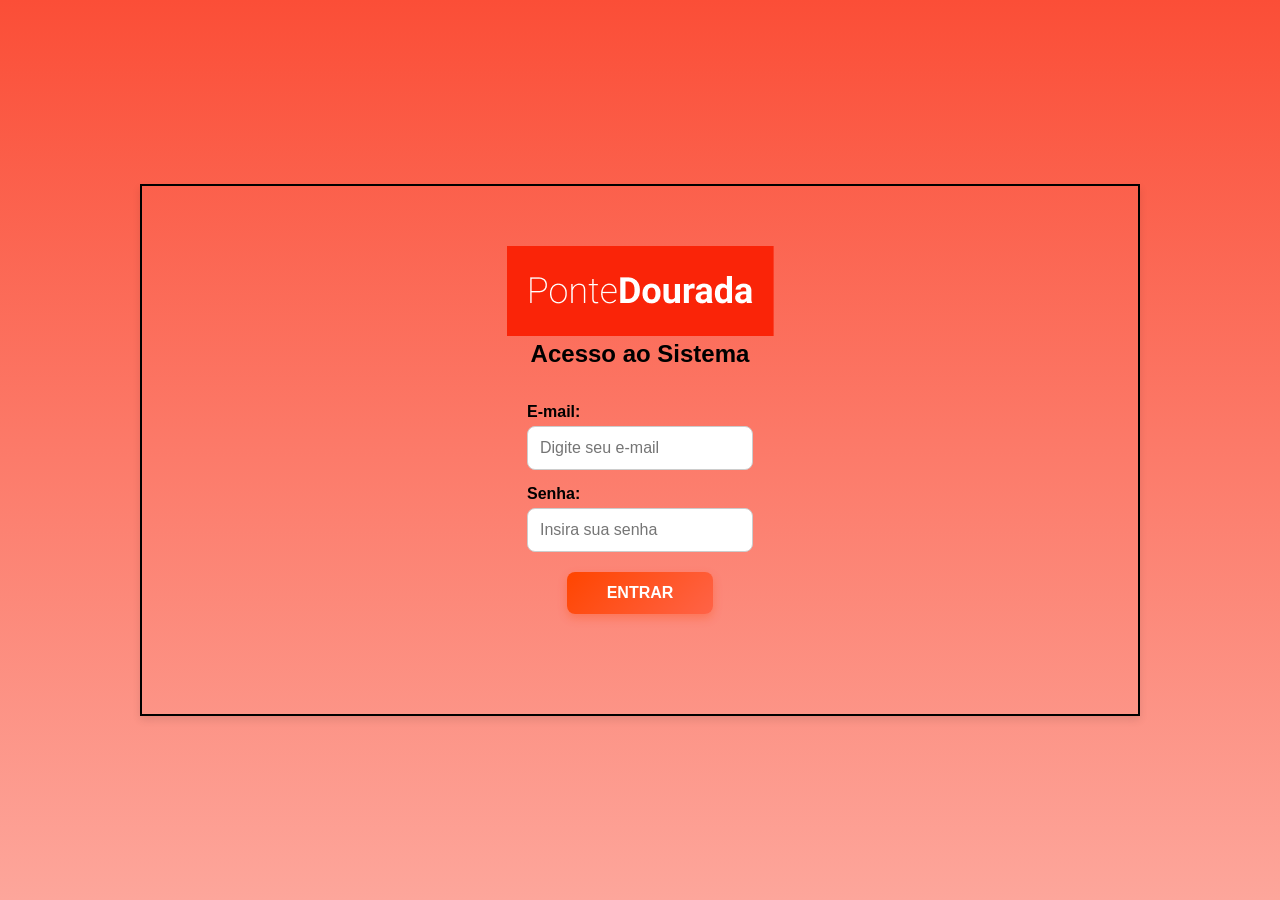
<file: Index.html>
<!DOCTYPE html>
<html lang="pt-BR">

<head>
    <meta charset="UTF-8">
    <meta name="viewport" content="width=device-width, initial-scale=1.0">
    <title>Login - Ponte Dourada</title>
    <link rel="stylesheet" href="style.css">
    <script src="scripts.js" defer></script>
</head>

<body><div class="window-container">
        <div class="content">
            <div class="logo-box">
                
            </div>
    <div class="content">
        <div class="logo-box">
            <img src="guiaDeEstilos/logo-fundo-laranja.png" alt="Logo Ponte Dourada" class="logo-img">
        </div>

        <div class="login-container">
            <h2 class="login-title">Acesso ao Sistema</h2>

            <form class="login-form">
                <div class="form-group">
                    <label for="email">E-mail:</label>
                    <input type="text" id="email" name="email" placeholder="Digite seu e-mail">
                </div>

                <div class="form-group">
                    <label for="senha">Senha:</label>
                    <input type="password" id="senha" name="senha" placeholder="Insira sua senha">
                </div>

                <input type="button" value="Entrar" id="login" class="btn-login" onclick="logar()">
            </form>
        </div>
    </div>
    </div>

</body>

</html>
</file>
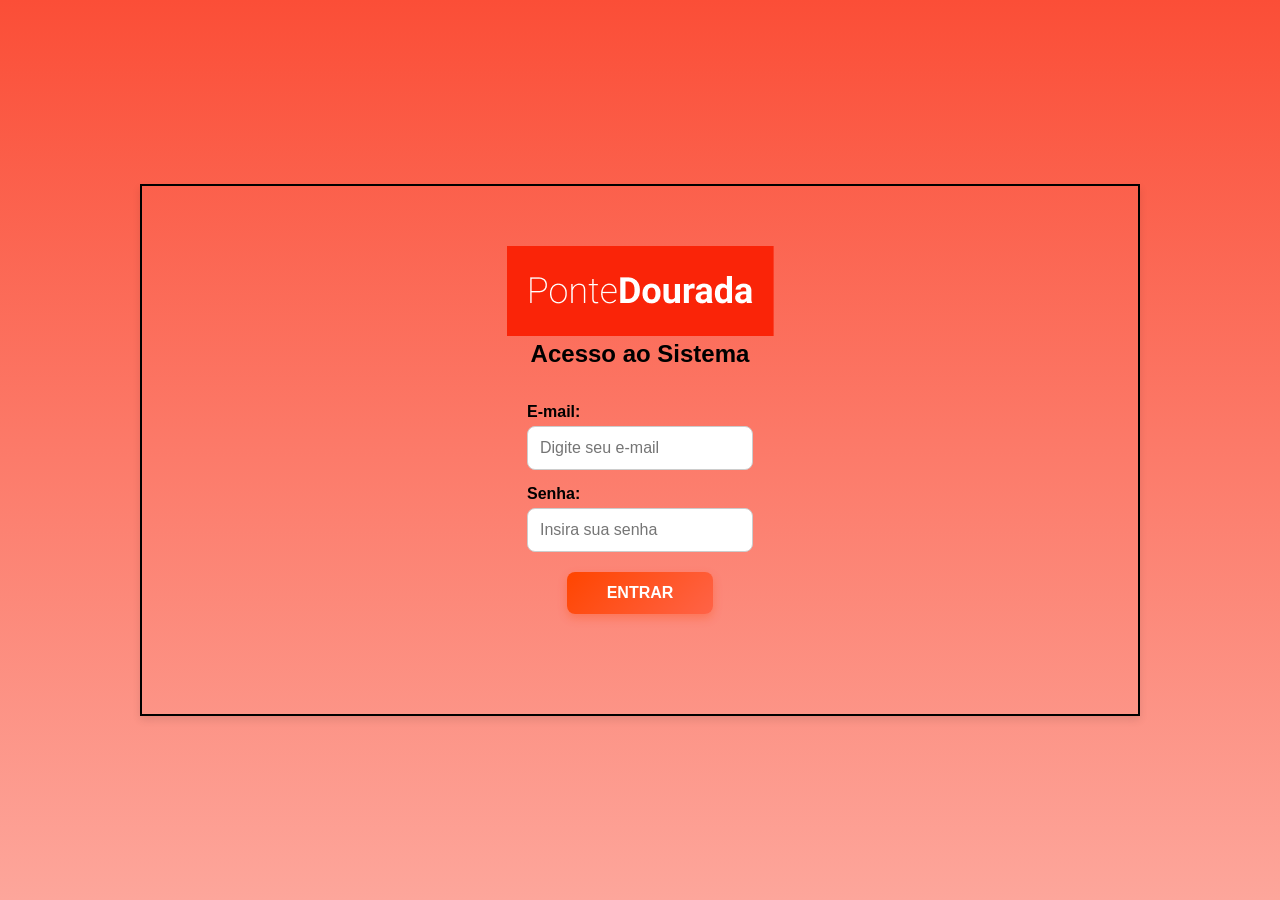
<file: index.html>
<!DOCTYPE html>
<html lang="pt-BR">

<head>
    <meta charset="UTF-8">
    <meta name="viewport" content="width=device-width, initial-scale=1.0">
    <title>Login - Ponte Dourada</title>
    <link rel="stylesheet" href="style.css">
    <script src="scripts.js" defer></script>
</head>

<body><div class="window-container">
        <div class="content">
            <div class="logo-box">
                
            </div>
    <div class="content">
        <div class="logo-box">
            <img src="guiaDeEstilos/logo-fundo-laranja.png" alt="Logo Ponte Dourada" class="logo-img">
        </div>

        <div class="login-container">
            <h2 class="login-title">Acesso ao Sistema</h2>

            <form class="login-form">
                <div class="form-group">
                    <label for="email">E-mail:</label>
                    <input type="text" id="email" name="email" placeholder="Digite seu e-mail">
                </div>

                <div class="form-group">
                    <label for="senha">Senha:</label>
                    <input type="password" id="senha" name="senha" placeholder="Insira sua senha">
                </div>

                <input type="button" value="Entrar" id="login" class="btn-login" onclick="logar()">
            </form>
        </div>
    </div>
    </div>

</body>

</html>
</file>
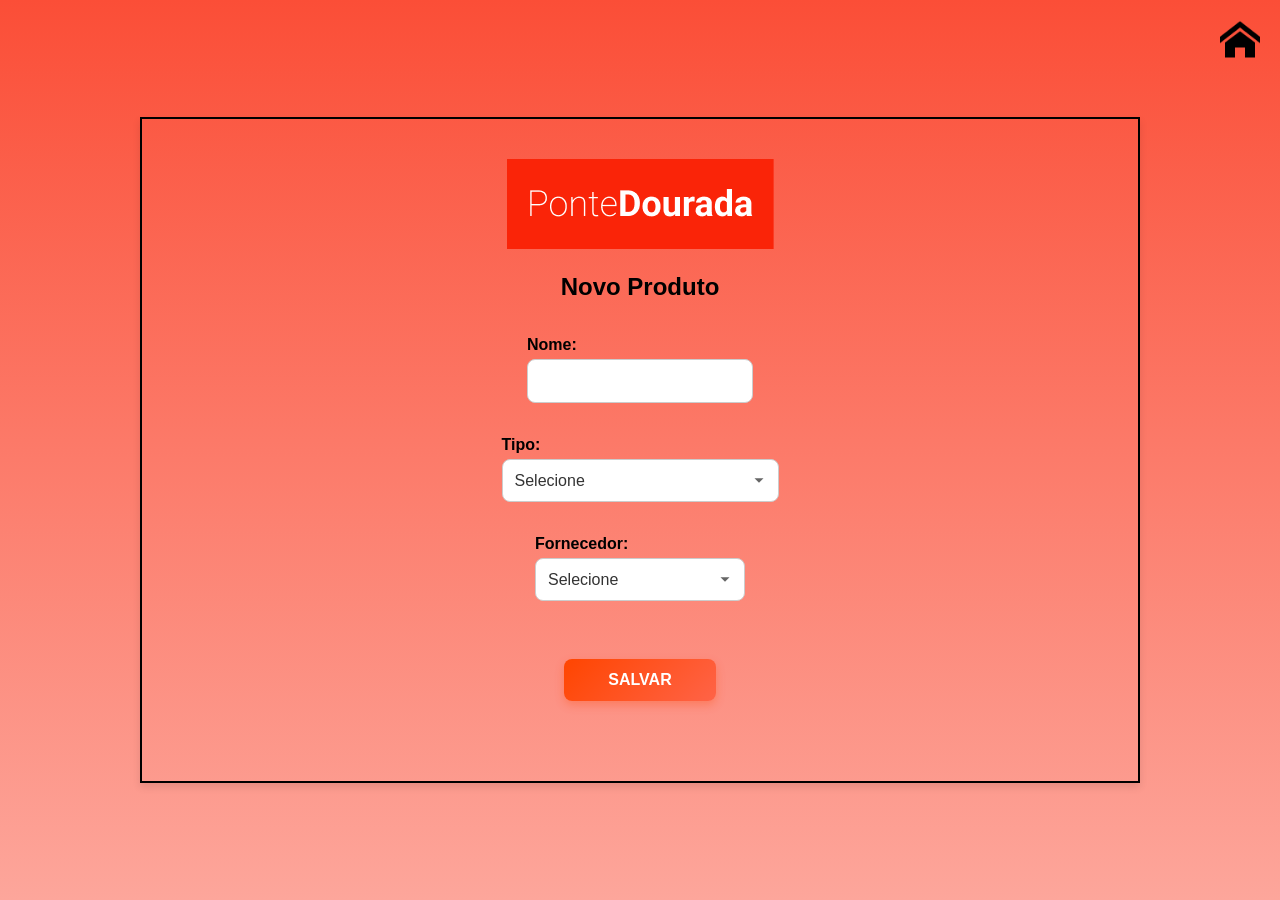
<file: produto.html>
<!DOCTYPE html>
<html lang="pt-BR">

<head>
    <title>Teste - Produtos</title>
    <link rel="stylesheet" href="style.css">
    <script src="scripts.js" defer></script>
</head>

<body>
    <a href="ponteDourada-pagInicial.html" class="btn-home" title="Voltar para a Página Inicial">
        <img src="guiaDeEstilos/001-home.png" alt="Home" class="icon-home">
    </a>
    <div class="window-container">
        <div class="content">
            <div class="logo-box">
                <img src="guiaDeEstilos/logo-fundo-laranja.png" alt="Logo Ponte Dourada" class="logo-img">
            </div>

            <div class="content">
                <div class="login-container">
                    <h2 class="login-title">Novo Produto</h2>

                    <form class="login-form">
                        <div class="form-group">
                            <label>Nome:</label>
                            <input type="text" size="20" id="nomeProduto">
                        </div><br>

                        <div class="form-group">
                            <label>Tipo:</label>
                            <select id="tipoProduto">
                                <option>Selecione</option>
                                <option>Engenharia (Obras, EPIs)</option>
                                <option>Medicina (Equipamentos, Insumos)</option>
                            </select>
                        </div><br>

                        <div class="form-group">
                            <label>Fornecedor:</label>
                            <select id="fornecedorProduto">
                                <option value="1">Selecione</option>
                                <option value="2">Construmax (Engenharia)</option>
                                <option value="3">MedTech (Medicina)</option>
                            </select>
                        </div><br>
                    </form>
                    <input type="button" value=" Salvar " class="btn-login" onclick="salvarProduto()">
                </div>
            </div>
        </div>
    </div>
</body>

</html>
</file>
<file: style.css>
/* style.css */
* {
    margin: 0;
    padding: 0;
    box-sizing: border-box;
    font-family: Arial, sans-serif;

}

body {
    display: flex;
    justify-content: center;
    align-items: center;
    min-height: 100vh;
    background-image: linear-gradient(#FB4E37, #FDA69B);
    ;
}


.window-container {
    width: 90%;
    max-width: 1000px;
    border: 2px solid #000;
    padding: 20px;
    box-shadow: 0 4px 8px rgba(0, 0, 0, 0.1);

}

.window-header {
    display: flex;
    justify-content: space-between;
    align-items: center;
    border-bottom: 2px solid #000;
    padding: 10px;
    font-weight: bold;
    font-size: 14px;
}

.close-btn {
    color: red;
    font-size: 18px;
    cursor: pointer;
}

.content {
    padding: 20px;
    text-align: center;
}

.subtitle {
    color: #0c0c0c;
    font-size: 16px;
    margin-bottom: 30px;
}

.logo-img {
    max-width: 100%;
    /* A imagem nunca vai ultrapassar a largura do container */
    height: auto;
    /* Faz com que a altura se ajuste automaticamente, mantendo a proporção */
    max-height: 120px;
    /* Limita a altura máxima para manter a estética do seu desenho */
    object-fit: contain;
    /* Garante que a imagem inteira caiba no espaço sem ser cortada ou distorcida */
}

.logo-text {
    background: white;
    padding: 5px 15px;
    border: 1px solid #ccc;
    font-size: 14px;
    font-weight: bold;
    z-index: 1;
}

/* Container do Grid manipulado pelo JS */
.menu-grid {
    display: grid;
    /* Aqui está a mágica: cria 3 colunas de tamanhos iguais */
    grid-template-columns: repeat(3, 1fr);

    /* Espaçamento vertical e horizontal entre os ícones */
    gap: 40px;

    /* Centraliza o conteúdo de cada item dentro da sua coluna */
    justify-items: center;

    padding-bottom: 40px;
}

.menu-item {
    display: flex;
    flex-direction: column;
    align-items: center;
    cursor: pointer;
    transition: transform 0.2s;
}

.menu-item:hover {
    transform: scale(1.05);
}

.icon-box {
    width: 80px;
    height: 60px;
    border: 2px solid #333;
    border-radius: 8px;
    display: flex;
    justify-content: center;
    align-items: center;
    font-size: 24px;
    margin-bottom: 10px;
    color: #333;
}

.menu-item span {
    font-size: 14px;
    font-weight: bold;
    color: #333;
}

select {
    appearance: none;
    /* Remove a seta padrão */
    -webkit-appearance: none;
    -moz-appearance: none;
    padding: 10px 40px 10px 15px;
    /* Espaço extra na direita para a nova seta */
    border: 2px solid #e0e0e0;
    border-radius: 8px;
    background-color: #ffffff;
    background-image: url('data:image/svg+xml;charset=US-ASCII,<svg xmlns="http://www.w3.org/2000/svg" width="20" height="20" viewBox="0 0 20 20"><path fill="%23666" d="M5 7l5 5 5-5z"/></svg>');
    background-repeat: no-repeat;
    background-position: right 10px top 50%;
    background-size: 18px;
    font-size: 16px;
    color: #333;
    cursor: pointer;
    transition: border-color 0.3s ease;
}

select:focus {
    border-color: #007bff;
    box-shadow: 0 0 8px rgba(0, 123, 255, 0.2);
}

.form-group {
    .form-container {
        background-color: rgba(255, 255, 255, 0.9);
        /* Branco levemente transparente */
        padding: 30px;
        border-radius: 12px;
        box-shadow: 0 8px 20px rgba(0, 0, 0, 0.1);
        /* Sombra suave para dar profundidade */
        max-width: 450px;
        margin: 20px auto;
        font-family: 'Segoe UI', Tahoma, Geneva, Verdana, sans-serif;
    }
}

input[type="text"],
input[type="datetime-local"],
input[type="date"],
input[type="number"],
input[type="password"],
select {
    width: 100%;
    /* Faz o campo ocupar toda a largura do container */
    max-width: 500px;
    /* Define um limite máximo para não ficar largo demais em telas grandes */
    box-sizing: border-box;
    /* IMPORTANTE: garante que o padding não aumente o tamanho total do campo */
    padding: 12px;
    border: 1px solid #ccc;
    border-radius: 8px;
    font-size: 16px;
    margin-top: 5px;
    /* Espaço entre a label e o campo */
    outline: none;
}

/* Estilo para os inputs (CPF, Profissão, etc) */

label {
    display: block;
    /* Faz a label ocupar a linha toda, jogando o input para baixo */
    width: 100%;
    max-width: 500px;
    margin: 15px auto 0 auto;
    /* Centraliza a label e dá espaço no topo */
    text-align: left;
    /* Alinha o texto da label à esquerda */
    font-weight: bold;
}

form {
    display: flex;
    flex-direction: column;
    align-items: center;
    /* Centraliza todos os itens do formulário */
    padding: 20px;
}

.button {
    background-color: #FF4500;
    color: white;
    padding: 12px 24px;
    border: none;
    border-radius: 6px;
    cursor: pointer;
    font-weight: bold;
    width: 100%;
    transition: background 0.3s ease;
}

.button:hover {
    background-color: #E63E00;
}


.btn-login {
    background: linear-gradient(135deg, #FF4500 0%, #FF6347 100%);
    color: white;
    padding: 12px 40px;
    font-size: 16px;
    font-weight: bold;
    text-transform: uppercase;

    /* Bordas e Sombras */
    border: none;
    border-radius: 8px;
    cursor: pointer;
    box-shadow: 0 4px 10px rgba(255, 69, 0, 0.3);
    transition: all 0.3s ease;
    display: block;
    margin: 20px auto;
}

.btn-login:hover {
    background: linear-gradient(135deg, #FF6347 0%, #FF4500 100%);
    transform: translateY(-3px);
    /* Sobe um pouquinho */
    box-shadow: 0 6px 15px rgba(255, 69, 0, 0.4);
}

/* Efeito ao clicar (Active) */
.btn-login:active {
    transform: translateY(1px);
    /* Afunda levemente ao clicar */
    box-shadow: 0 2px 5px rgba(255, 69, 0, 0.2);
}

/* =========================================
   ESTILO DO BOTÃO HOME (Canto Superior Direito)
   ========================================= */

.btn-home {
    position: absolute;
    top: 20px;
    right: 20px;
    z-index: 1000;
    text-decoration: none;
    transition: transform 0.3s ease;
}

.icon-home {
    width: 40px;
    height: auto;
    cursor: pointer;

}


.btn-home:hover {
    transform: scale(1.15);
}
</file>
